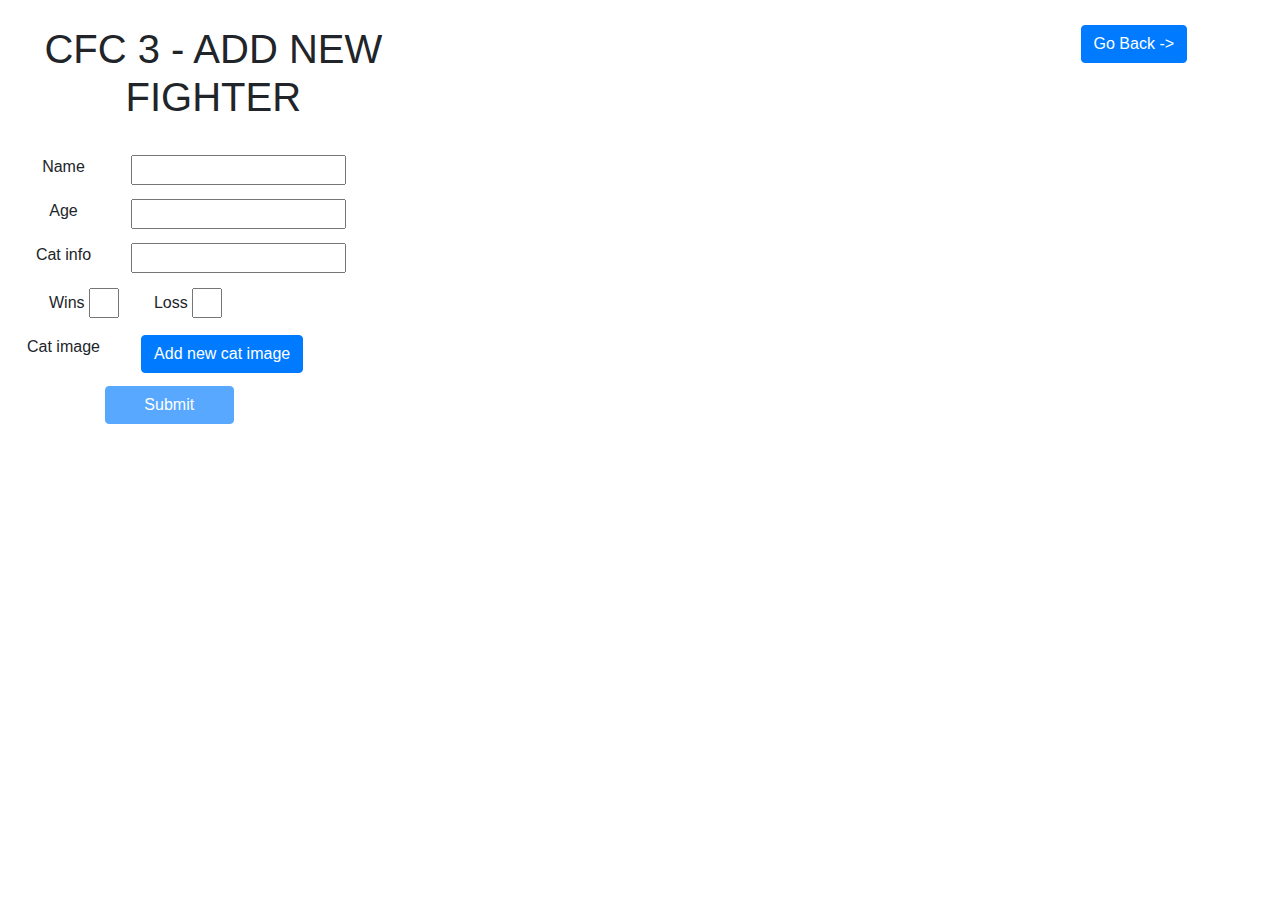
<file: LV5/addNewFighter.html>
<!DOCTYPE html>
<head>
    <meta charset="UTF-8">
    <meta name="viewport" content="width=device-width, initial-scale=1">

    <script src = "jquery-3.4.1.min.js"></script>
    <link rel = "stylesheet" href = "bootstrap.min.css">
    <script src = "popper.min.js"></script>
    <script src = "bootstrap.min.js"></script>

    <link rel = "stylesheet" type = "text/css" href = "style_addNewFighter.css">
    <script type="text/javascript" src = "addNewFighter_Functionality.js"></script>
</head>


<body>
    <div class = "container-fluid text-center">
        <div class = "row" id = "topRow">
            <div class = "col-sm-4" id = "titleColumn">
                <h1>CFC 3 - ADD NEW FIGHTER</h1>
            </div>
            <div class="col-sm-8" id = "buttonColumn">
                <a href = "index.html">
                    <button type = "button" class = "btn btn-primary" id = "button_backToStart">Go Back -></button>
                </a>
            </div>
        </div>
    </div>
    
    <div class = "container-fluid text-center">
        <div class="row">
            <div class="col-sm-12" id = "fighterForm_Column">
                <form action = "addFighter.php" method = "GET">
                    <fieldset>
                        <div class = "row" id = "fighterForm_firstRow">
                            <div class = "col-sm-1">
                                <label>Name</label>
                            </div>

                            <div class="col-sm-2">
                                <input type = "text" name = "fighterName" id = "fighterNameInput"/>
                            </div>
                        </div>

                        <div class = "row" id = "fighterForm_secondRow">
                            <div class = "col-sm-1">
                                <label>Age</label>
                            </div>

                            <div class="col-sm-2">
                                <input type = "text" name = "fighterAge" id = "fighterAgeInput"/>
                            </div>
                        </div>

                        <div class = "row" id = "fighterForm_thirdRow">
                            <div class = "col-sm-1">
                                <label>Cat info</label>
                            </div>

                            <div class="col-sm-2">
                                <input type = "text" name = "fighterCatInfo" id = "fighterCatInfoInput"/>
                            </div>
                        </div>

                        <div class = "row" id = "fighterForm_fourthRow">
                            <div class = "col-sm-1">
                                <label>Wins</label>
                                <input type = "number" min = "0" step = "1" name = "fighterWins" id = "fighterWinsInput"/>
                            </div>

                            <div class="col-sm-1">
                                <label>Loss</label>
                                <input type = "number" min = "0" step = "1" name = "fighterLoss" id = "fighterLossInput"/>
                            </div>
                        </div>

                        <div class = "row" id = "fighterForm_fifthRow">
                            <div class = "col-sm-1">
                                <label>Cat image</label>
                            </div>

                            <div class="col-sm-2">
                                <button type = "button" class = "btn btn-primary" id = "button_addFighterPicture">Add new cat image</button>
                            </div>
                        </div>
                        
                        <div class = "row" id = "fighterForm_sixthRow">
                            <div class="col-sm-3">
                                <button type = "submit" class = "btn btn-primary" id = "buttonSubmit">Submit</button>
                            </div>
                        </div>

                    </fieldset>
                </form>
            </div>
        </div>

    </div>

    
</body>
</file>
<file: LV5/style_addNewFighter.css>
#topRow
{
    margin-top: 2%;
}

#titleColumn
 {

}

#buttonColumn
{
    padding-left: 45%;
}

#fighterForm_Column
{
    margin-top: 2%;
    padding-left: 2%;
}

#fighterForm_secondRow
{
    margin-top: 1%;
}

#fighterForm_thirdRow
{
    margin-top: 1%;
}

#fighterForm_fourthRow
{
    margin-top: 1%;
    margin-left: 0.5%;
}

#fighterForm_fourthRow input
{
    width: 40%;
}

#fighterForm_fifthRow
{
    margin-top: 1%;
}


#fighterForm_sixthRow
{
    margin-top: 1%;
}

#buttonSubmit
{
    width: 45%;
}
</file>
